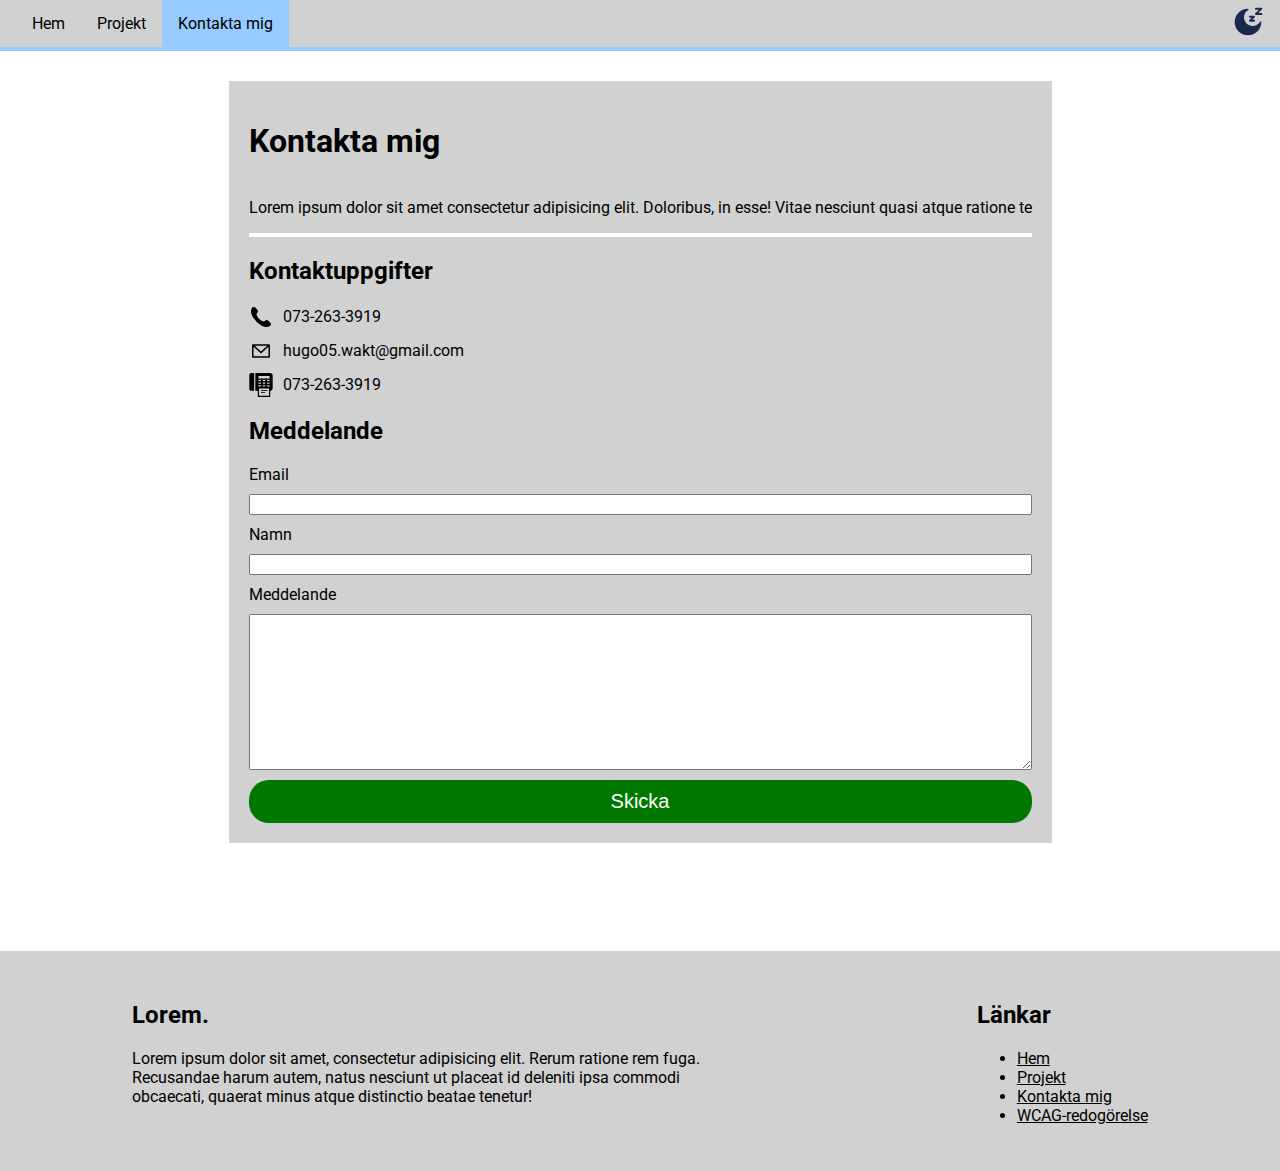
<file: kontakt.html>
<!DOCTYPE html>
<html lang="sv">
  <head>
    <meta charset="UTF-8" />
    <meta name="viewport" content="width=device-width, initial-scale=1.0" />
    <link rel="preconnect" href="https://fonts.googleapis.com" />
    <link rel="preconnect" href="https://fonts.gstatic.com" crossorigin />
    <link
      href="https://fonts.googleapis.com/css2?family=Roboto:ital,wght@0,100..900;1,100..900&display=swap"
      rel="stylesheet"
    />
    <script src="script.js" defer></script>
    <link rel="stylesheet" href="style.css" />
    <link rel="stylesheet" href="print.css">
    <title>CV - Kontakt</title>
  </head>
  <body>
    <nav>
      <a href="./index.html">Hem</a>
      <a href="./projekt.html">Projekt</a>
      <a href="./kontakt.html" class="active">Kontakta mig</a>
      <label class="theme-toggle" aria-label="Toggle darkmode">
        <input type="checkbox" id="darkmode-toggle" />
        <span class="toggle-darkmode"></span>
      </label>
    </nav>
    <main>
      <div class="top-container">
        <div class="container-header">
          <h1>Kontakta mig</h1>
        </div>
        <p>
          Lorem ipsum dolor sit amet consectetur adipisicing elit. Doloribus, in
          esse! Vitae nesciunt quasi atque ratione te
        </p>
        <div class="top-bottom-container">
          <div>
            <h2>Kontaktuppgifter</h2>
            <div class="contact-grid">
              <div class="contact-item" title="Telefon nummer">
                <img src="img/icons/phone-icon.svg" alt="telefon ikon" />
                <span>073-263-3919</span>
              </div>
              <div class="contact-item" title="Email adress">
                <img src="img/icons/email-1-svgrepo-com.svg" alt="Email ikon" />
                <span>hugo05.wakt@gmail.com</span>
              </div>
              <div class="contact-item" title="Fax nummer">
                <img src="img/icons/fax-icon.svg" alt="fax ikon" />
                <span>073-263-3919</span>
              </div>
            </div>
          </div>
        </div>
        <div>
          <h2>Meddelande</h2>
          <form class="contact-form">
            <label for="email">Email</label>
            <input type="email" required name="email" id="email" />
            <label for="name">Namn</label>
            <input type="text" name="name" id="name" />
            <label for="message">Meddelande</label>
            <textarea name="message" id="messafe"></textarea>
            <input type="submit" value="Skicka" />
          </form>
        </div>
      </div>
    </main>
    <footer>
      <section>
        <h2 id="footer_heading" title="Easter egg">Lorem.</h2>
        <p>
          Lorem ipsum dolor sit amet, consectetur adipisicing elit. Rerum
          ratione rem fuga. Recusandae harum autem, natus nesciunt ut placeat id
          deleniti ipsa commodi obcaecati, quaerat minus atque distinctio beatae
          tenetur!
        </p>
      </section>
      <section>
        <h2>Länkar</h2>
        <ul>
          <li><a href="./index.html">Hem</a></li>
          <li><a href="./projekt.html">Projekt</a></li>
          <li><a href="./kontakt.html">Kontakta mig</a></li>
          <li><a href="./wcag.html">WCAG-redogörelse</a></li>
        </ul>
      </section>
    </footer>
  </body>
</html>
</file>
<file: style.css>
:root {
  --background-color: #ffffff;
  --secodary-background-color: #d1d1d1;
  --text-color: #000000;
  --primary-color: #97caff;
}

body {
  margin: 0;
  background-color: var(--background-color);
  color: var(--text-color);
  font-family: "Roboto", serif;
}
body:has(#darkmode-toggle:checked) {
  --background-color: #252525;
  --secodary-background-color: #565656;
  --text-color: #ffffff;
  --primary-color: #1d73c9;
}

nav {
  background-color: var(--secodary-background-color);
  border-bottom: solid 4px var(--primary-color);
  display: flex;
  align-items: center;
  padding: 0px 16px;
}

nav a {
  padding: 14px 16px;
  text-decoration: none;
  color: var(--text-color);
  transition: 300ms;
}
nav a.active {
  background-color: var(--primary-color);
}
nav a:hover {
  background-color: var(--background-color);
}
.theme-toggle {
  cursor: pointer;
  margin-left: auto;
}

.theme-toggle input {
  display: none;
}

.toggle-darkmode {
  width: 32px;
  height: 32px;
  display: inline-block;
  background: url("img/icons/moon-icon.svg") no-repeat center center / contain;
}
#darkmode-toggle:checked + .toggle-darkmode {
  background: url("img/icons/sun-icon.svg") no-repeat center center / contain;
}
main {
  display: flex;
  flex-direction: column;
  min-height: 100vh;
  align-items: center;
  align-content: center;
}
.top-container {
  margin-top: 30px;
  margin-bottom: 30px;
  max-width: 800px;
  padding: 20px;
  display: flex;
  justify-content: center;
  flex-direction: column;
  flex-wrap: wrap;
  align-content: center;
  background-color: var(--secodary-background-color);
}
.top-bottom-container {
  display: flex;
  flex-wrap: wrap;
  justify-content: space-between;
  border-top: solid 4px var(--background-color);
}
.top-bottom-container li {
  padding: 10px;
}
#footer_heading {
  cursor: pointer;
}
.top-bottom-container .time-span {
  margin: 5px;
  padding: 5px;
  background-color: var(--primary-color);
  border-radius: 20px;
  -webkit-border-radius: 20px;
  -moz-border-radius: 20px;
  -ms-border-radius: 20px;
  -o-border-radius: 20px;
}
#container-header {
  display: flex;
  align-items: center;
  gap: 30px;
}
#container-header img {
  width: 30px;
}
#container-header2 {
  display: flex;
  align-items: center;
  gap: 30px;
}
#container-header2 img {
  width: 600px;
}
#projects-container {
  margin-top: 30px;
  margin-bottom: 30px;
  display: flex;
  gap: 30px;
  max-width: 800px;
  flex-wrap: wrap;
  justify-content: center;
}
.project {
  display: flex;
  flex-direction: column;
  justify-content: space-between;
  min-width: 350px;
  background-color: var(--secodary-background-color);
}
.project .title {
  padding-left: 20px;
}
.thumbnail {
  margin: 0;
  padding: 0;
}
.thumbnail > img {
  max-width: 350px;
}
.stack {
  padding-left: 20px;
  padding: 5px;
}
.stack > img {
  width: 42px;
  height: 42px;
}
.example-label {
  box-sizing: border-box;
  display: inline-block;
  padding: 10px;
  background-color: var(--primary-color);
  color: var(--text-color);
  font-size: 16px;
  font-weight: bold;
  text-decoration: none;
  cursor: pointer;
}
.example-label:hover {
  background-color: #3c669f;
}
.modal {
  background-color: var(--secodary-background-color);
}
.modal-header {
  background-color: var(--secodary-background-color);
  border-bottom: 2px solid var(--primary-color);
  color: var(--text-color);
  box-sizing: border-box;
  height: 50px;
}
.modal-header h3 {
  color: var(--text-color);
}
.modal-header label {
  border-left: 2px solid var(--primary-color);
}
.description {
  max-width: 330px;
  word-break: break-all;
  padding: 10px;
}
#load_more {
  padding: 15px;
  cursor: pointer;
  border-radius: 10px;
  font-size: 16px;
  border: none;
  background-color: #33831b;
  color: white;
  margin-bottom: 15px;
}
#loading_gif{
  display: none;
  width: 100px;
}
footer {
  margin: 0;
  padding: 10px;
  background-color: var(--secodary-background-color);
  display: flex;
  flex-wrap: wrap;
  justify-content: space-around;
}
footer > section {
  margin: 20px;
  max-width: 600px;
}
footer a {
  color: var(--text-color);
}
.contact-grid {
  display: grid;
  grid-template-columns: repeat(auto-fit, minmax(200px, 1fr));
  gap: 10px;
  margin-top: 10px;
}
.contact-item {
  display: flex;
  align-items: center;
  gap: 10px;
}
.contact-item img {
  width: 24px;
  height: 24px;
}
.contact-form {
  display: flex;
  flex-direction: column;
  gap: 10px;
}
.contact-form textarea {
  resize: vertical;
  height: 150px;
  max-height: 300px;
}
.contact-form input[type="submit"] {
  background-color: rgb(0, 120, 0);
  border: none;
  color: white;
  padding: 10px;
  cursor: pointer;
  font-size: 20px;
  border-radius: 20px;
  -webkit-border-radius: 20px;
  -moz-border-radius: 20px;
  -ms-border-radius: 20px;
  -o-border-radius: 20px;
  transition: 300ms;
  -webkit-transition: 300ms;
  -moz-transition: 300ms;
  -ms-transition: 300ms;
  -o-transition: 300ms;
}
.contact-form input[type="submit"]:hover {
  background-color: rgb(0, 160, 0);
}
@media (max-width: 850px) {
  .project {
    flex-basis: 100%;
    max-width: 100%;
  }

  .thumbnail > img {
    width: 100%;
    max-width: none;
  }

  .description {
    max-width: 100%;
  }
}
.icon {
  color: black;
  font-size: 28px;
}
.wcag-list>li{
  margin-bottom: 20px;
}
</file>
<file: print.css>
@media print {
    nav,
    footer,
    .theme-toggle,
    form.contact-form,
    .modal-background,
    .example-label {
      display: none;
    }
    body {
      color: #000;
      background: #fff;
      margin: 0;
      padding: 20px;
    }
    a[href]:after {
      content: " (" attr(href) ")";
      word-break: break-all;
    }
    * {
      background: none !important;
      box-shadow: none !important;
    }
    .container-header {
      display: flex;
      flex-direction: column;
      align-items: flex-start;
      gap: 5px;
    }
    .contact-grid {
      display: block;
    }
    .contact-item {
      display: flex;
      align-items: center;
      gap: 10px;
    }
    .contact-item img {
      display: none;
    }
    .modal {
      display: block !important;
      position: static !important;
      width: 100% !important;
      box-shadow: none !important;
      padding: 10px 0;
    }
    .modal-header label {
      display: none;
    }
    .modal-img {
      display: none;
    }
    #load_more{
        display: none;
    }
  }
</file>
